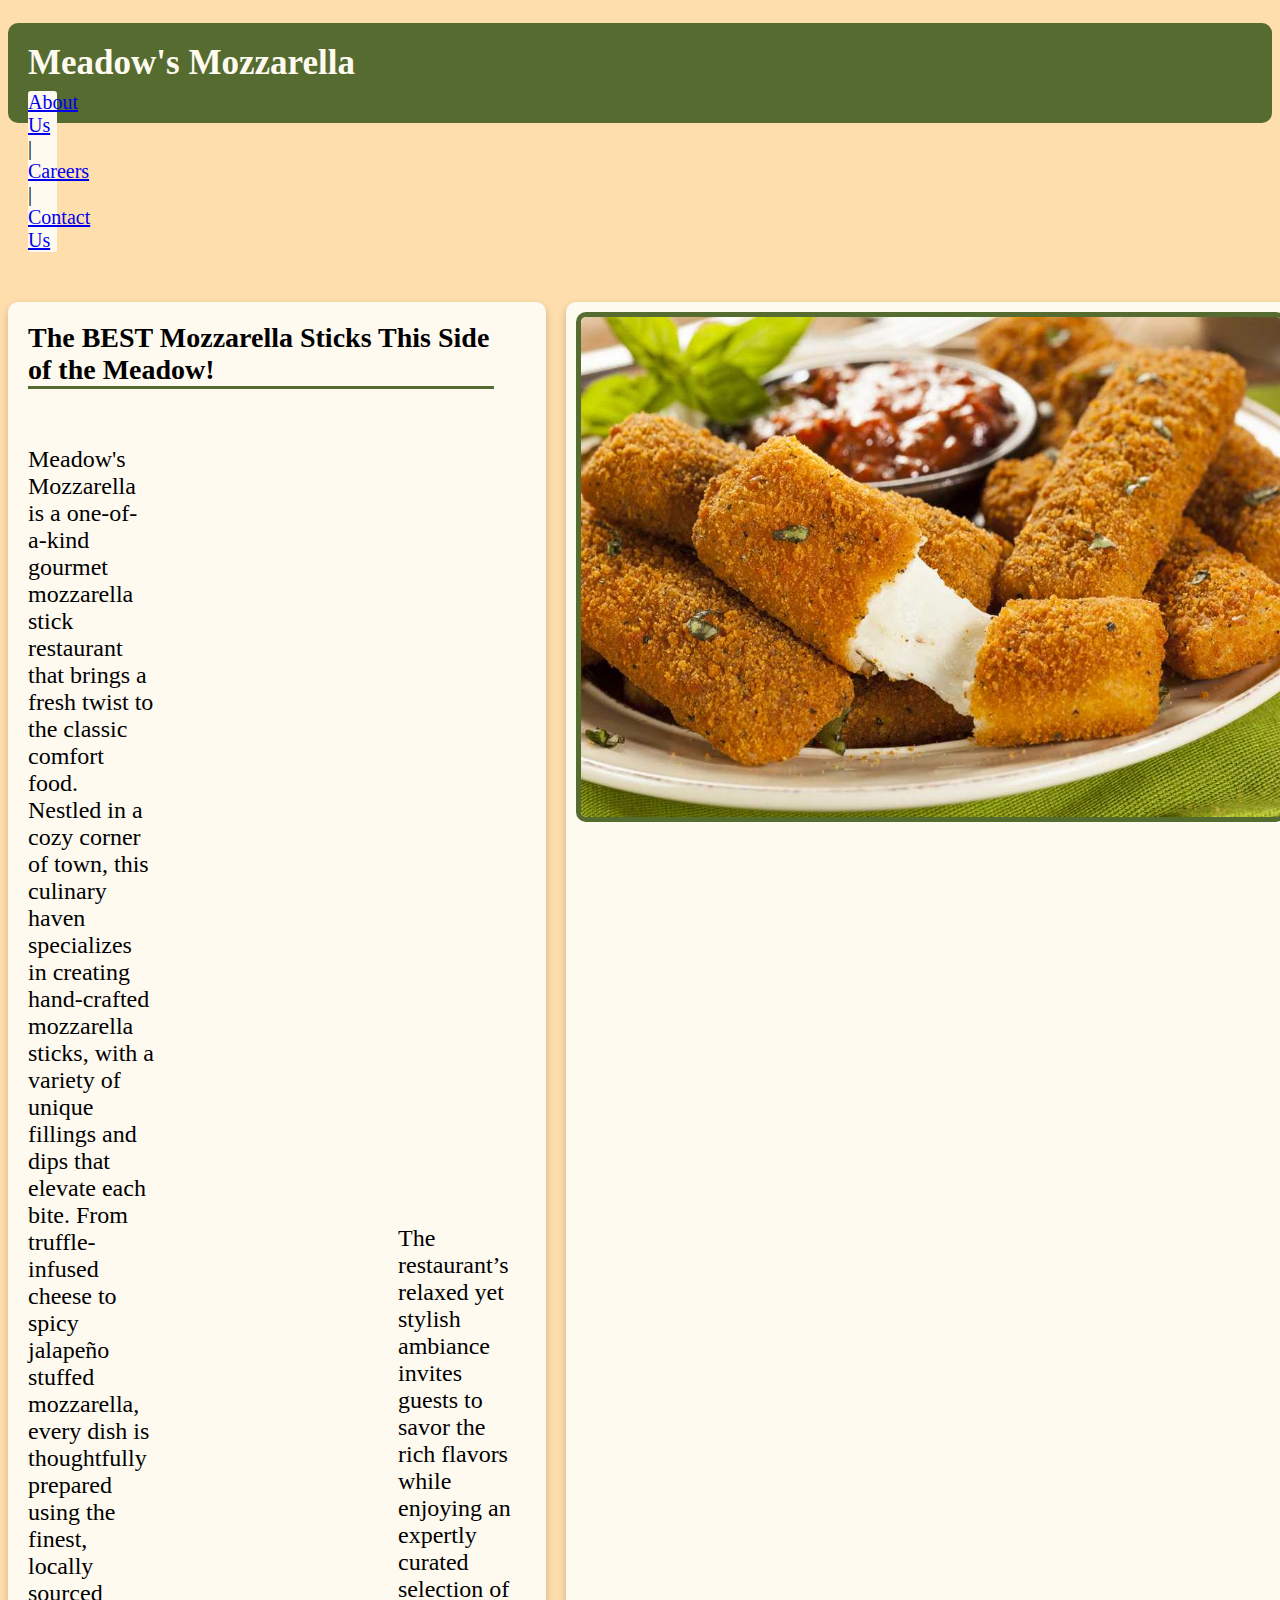
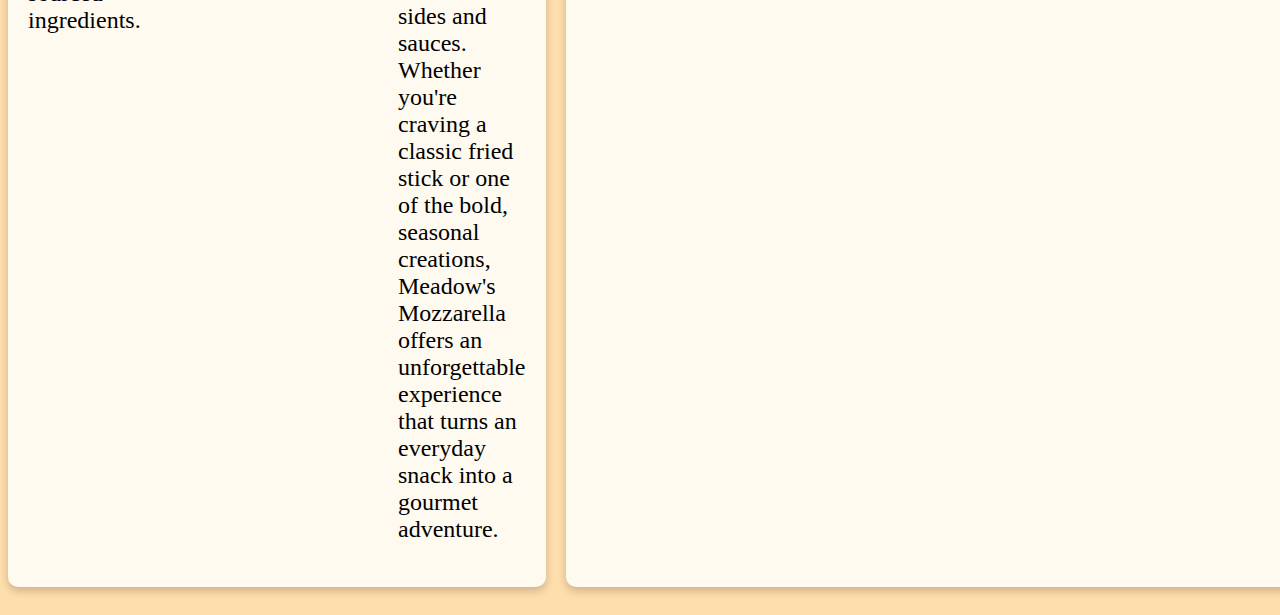
<file: index.html>
<!DOCTYPE html>
<html lang="en">
<head>
    <meta charset="UTF-8">
    <meta name="viewport" content="width=device-width, initial-scale=1.0">
    <title>Document</title>
    <link rel="stylesheet" href="styles.css">
</head>
<body>
        <h1>Meadow's Mozzarella</h1>
        <nav>
            <a href="AboutUs.html">About Us</a> |
            <a href="Careers.html">Careers</a> |
            <a href="ContactUs.html">Contact Us</a>
        </nav>
        <div class="container">
            <div class="left-column">
                <h2>The BEST Mozzarella Sticks This Side of the Meadow!</h2>
                
                <div class="left-text">
                <p>
                    Meadow's Mozzarella is a one-of-a-kind gourmet mozzarella stick restaurant 
                    that brings a fresh twist to the classic comfort food. Nestled in a cozy corner 
                    of town, this culinary haven specializes in creating hand-crafted mozzarella sticks, 
                    with a variety of unique fillings and dips that elevate each bite. From truffle-infused 
                    cheese to spicy jalapeño stuffed mozzarella, every dish is thoughtfully prepared using 
                    the finest, locally sourced ingredients.
                </p>
                </div>
                <div class="right-text">
                    <p>The restaurant’s relaxed yet stylish ambiance invites guests to savor the 
                    rich flavors while enjoying an expertly curated selection of sides and sauces.
                     Whether you're craving a classic fried stick or one of the bold, seasonal 
                     creations, Meadow's Mozzarella offers an unforgettable experience that turns 
                     an everyday snack into a gourmet adventure.
                    </p>
                </div>
            </div>
            <div class="right-column">
                <img src="MSticks.jpg" alt="Mozzarella sticks">
            </div>
        </div>
</body>
</file>
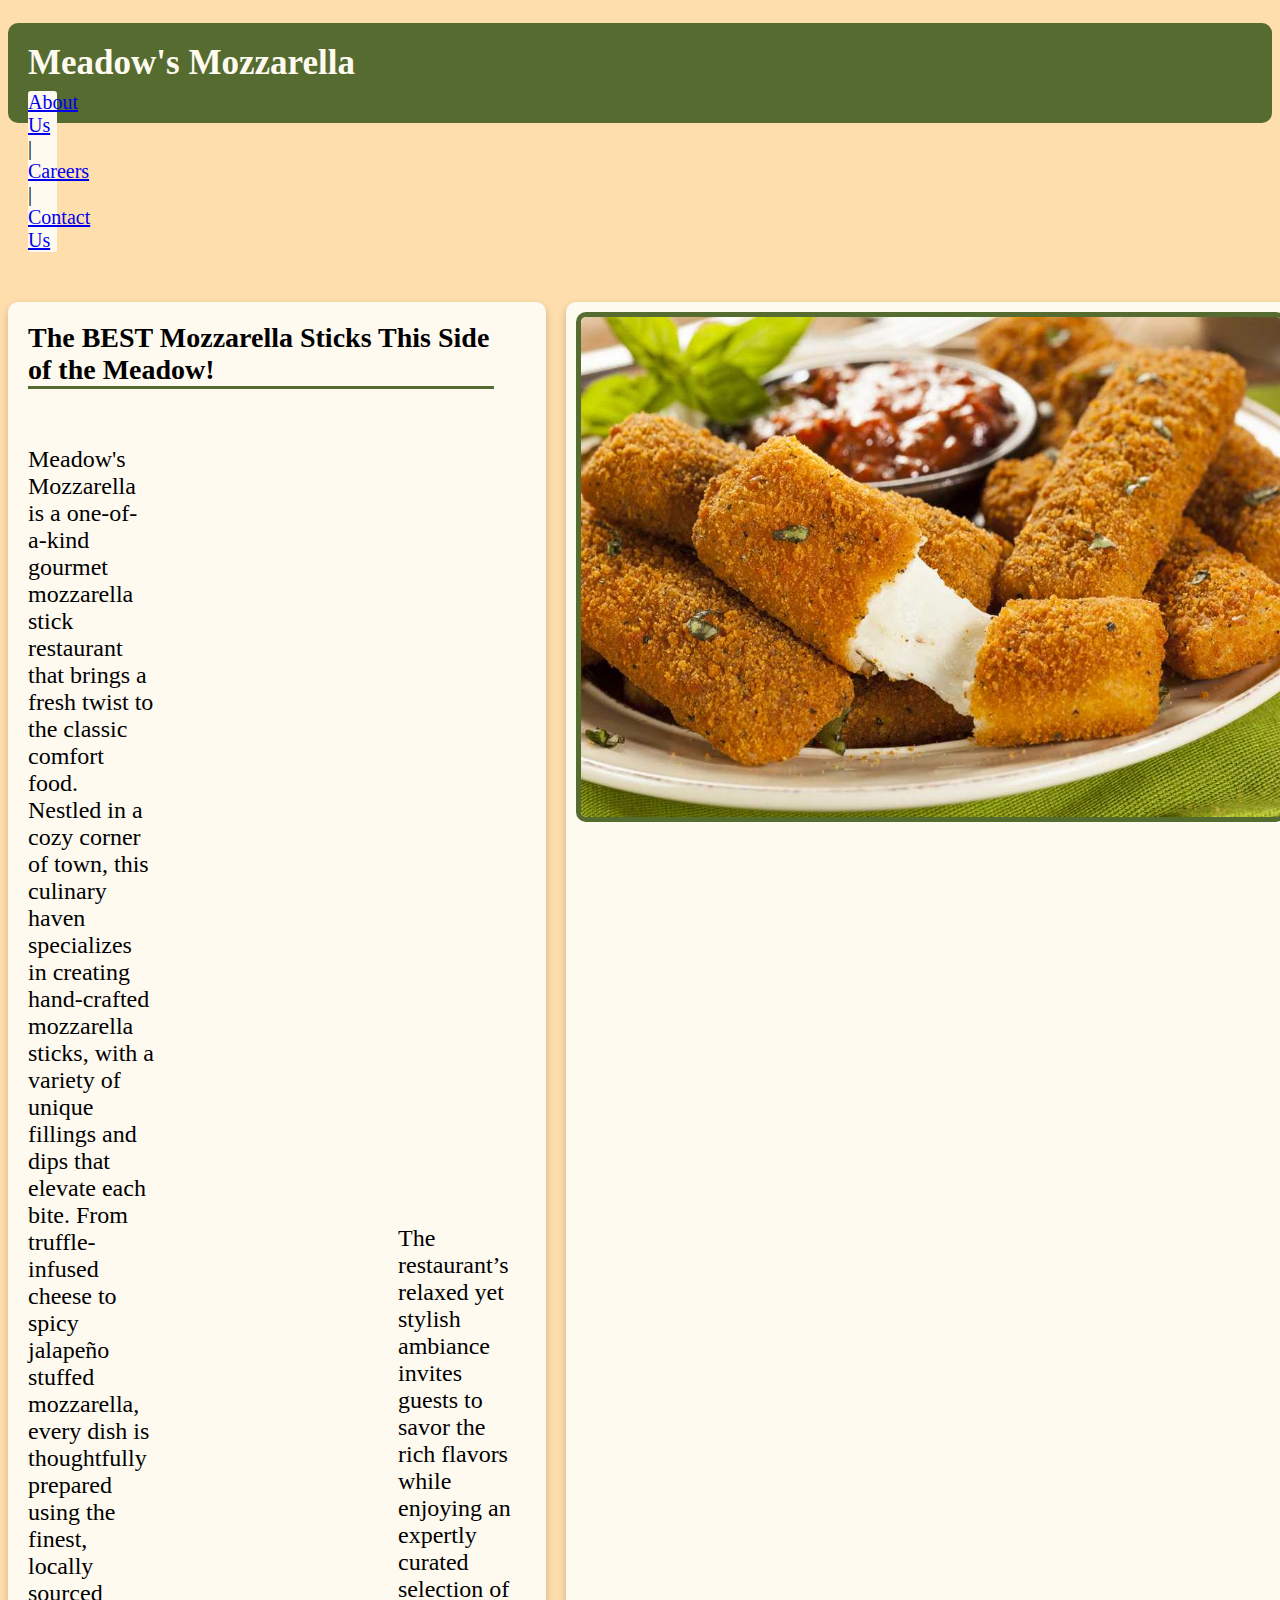
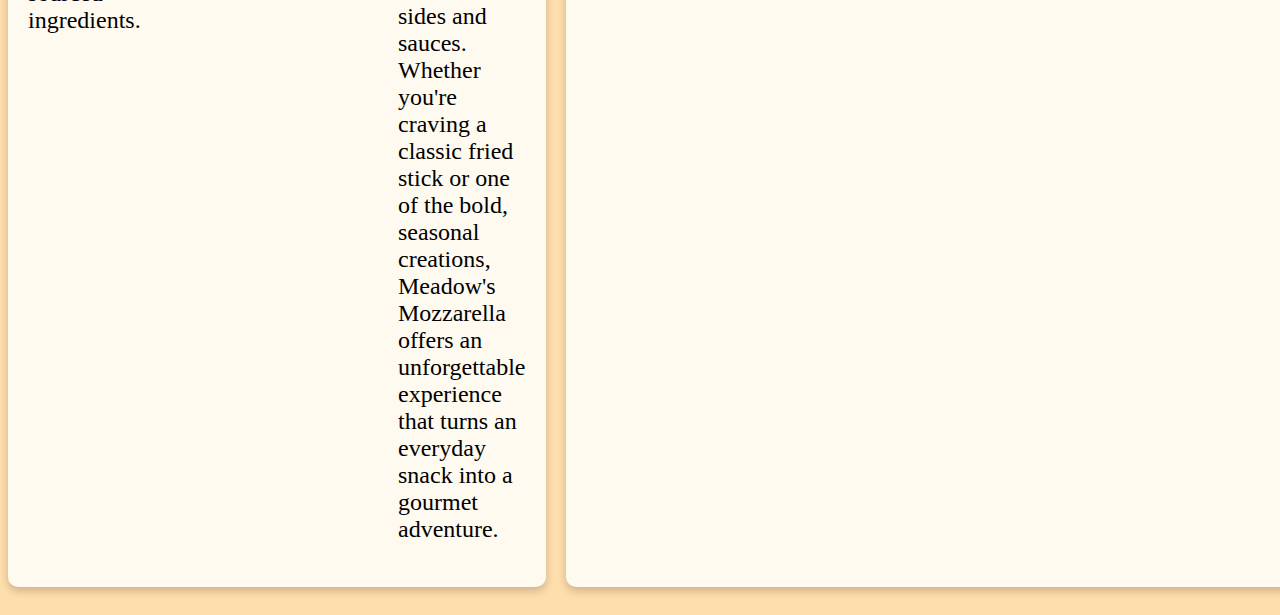
<file: Meadow Mozzarella website 2.18.2025.html>
<!DOCTYPE html>
<html lang="en">
<head>
    <meta charset="UTF-8">
    <meta name="viewport" content="width=device-width, initial-scale=1.0">
    <title>Document</title>
    <link rel="stylesheet" href="styles.css">
</head>
<body>
        <h1>Meadow's Mozzarella</h1>
        <nav>
            <a href="AboutUs.html">About Us</a> |
            <a href="Careers.html">Careers</a> |
            <a href="ContactUs.html">Contact Us</a>
        </nav>
        <div class="container">
            <div class="left-column">
                <h2>The BEST Mozzarella Sticks This Side of the Meadow!</h2>
                
                <div class="left-text">
                <p>
                    Meadow's Mozzarella is a one-of-a-kind gourmet mozzarella stick restaurant 
                    that brings a fresh twist to the classic comfort food. Nestled in a cozy corner 
                    of town, this culinary haven specializes in creating hand-crafted mozzarella sticks, 
                    with a variety of unique fillings and dips that elevate each bite. From truffle-infused 
                    cheese to spicy jalapeño stuffed mozzarella, every dish is thoughtfully prepared using 
                    the finest, locally sourced ingredients.
                </p>
                </div>
                <div class="right-text">
                    <p>The restaurant’s relaxed yet stylish ambiance invites guests to savor the 
                    rich flavors while enjoying an expertly curated selection of sides and sauces.
                     Whether you're craving a classic fried stick or one of the bold, seasonal 
                     creations, Meadow's Mozzarella offers an unforgettable experience that turns 
                     an everyday snack into a gourmet adventure.
                    </p>
                </div>
            </div>
            <div class="right-column">
                <img src="MSticks.jpg" alt="Mozzarella sticks">
            </div>
        </div>
</body>
</file>
<file: styles.css>
body{
    background-color:navajowhite;
}
h1{
    background-color: darkolivegreen;
    color: floralwhite;
    padding: 20px;
    padding-bottom: 40px;
    border-radius: 10px;
    font-size: 35px;
}
h2{
    text-align: left;
    margin-left: 10px;
    margin-right: 42px;
    margin-top: 10px;
    font-size: 28px;
    border-bottom-style: solid;
    border-color: darkolivegreen;
}
img{
    width: 700px;
    height: 500px;
    border-radius: 10px;
    border: 5px solid darkolivegreen;
    display: block;
    margin-left: auto;
    margin-right: auto;
}
.container {
    display: flex;
    justify-content: space-around;
    padding: 20px;
}
.left-column, .right-column {
    flex: 1;
    margin-top: 30px;
    padding: 10px;
    background-color:floralwhite;
    box-shadow: 0 4px 8px rgba(0, 0, 0, 0.2);
    border-radius: 10px;
}
.left-column{
    margin-left: -20px;
}
.right-column{
    margin-left: 20px;
}
.left-text, .right-text{
    flex: 1;
    margin-top: 0px;
    padding: 10px;
}
.left-text{
    margin-right: 370px;
}
.right-text{
    margin-left: 370px;
    margin-top: -477px;
}
p{
    font-size: 24px;
}
nav{
    background-color:floralwhite;
    border-radius: 3px;
    font-size: 20px;
    margin-left: 20px;
    margin-right: 1215px;
    margin-top: -56px;
}
</file>
